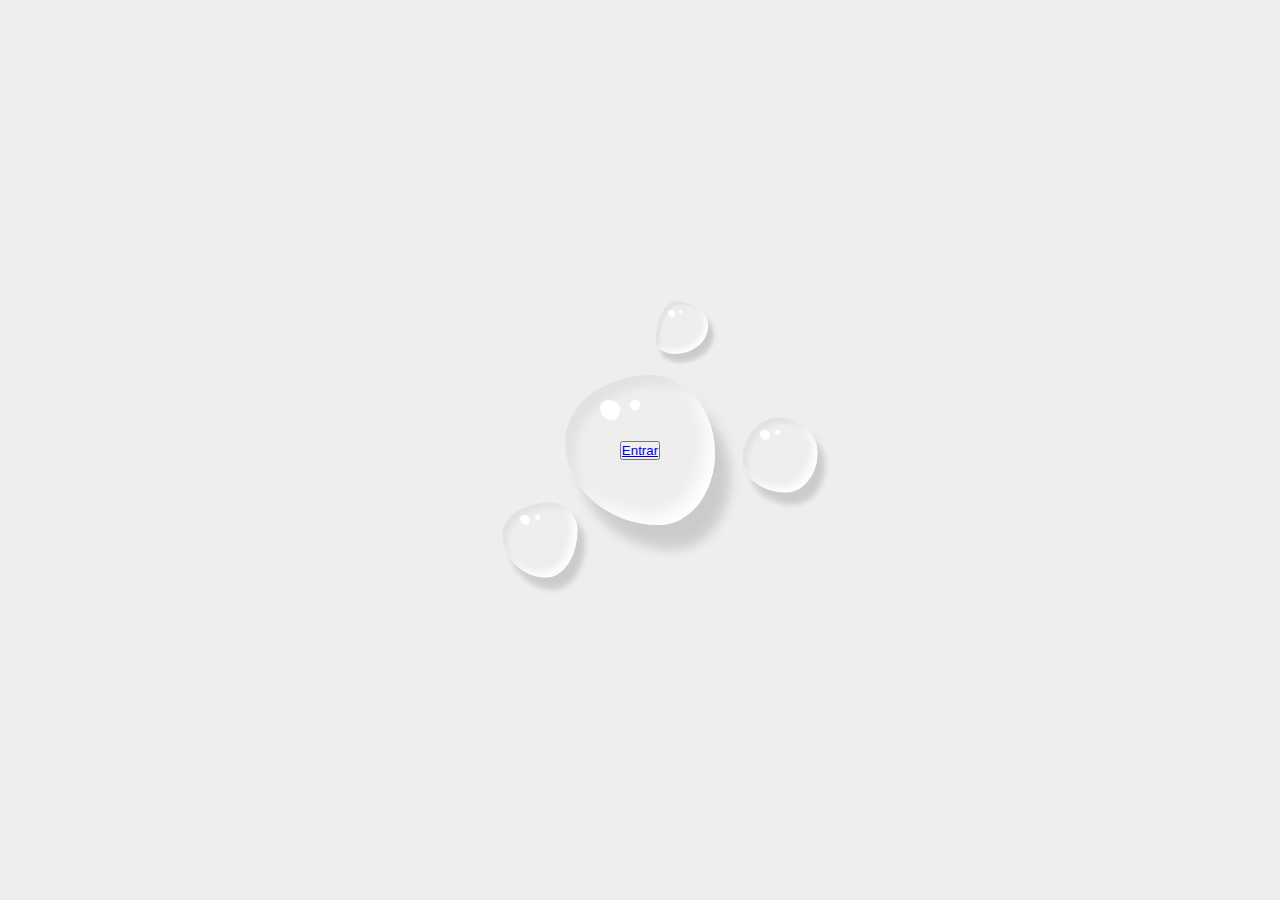
<file: index.html>
<!DOCTYPE html>
<html lang="en">
<head>
    <meta charset="UTF-8">
    <meta http-equiv="X-UA-Compatible" content="IE=edge">
    <meta name="viewport" content="width=device-width, initial-scale=1.0">
    <title>CSS Drawing | Water Drops</title>
    <link rel="stylesheet" type="text/css" href="style3.css">
</head>
<body>
    <div class="drops">
        <div class="drop"></div>
        <div class="drop"></div>
        <div class="drop"></div>
        <div class="drop"></div>
        <button style="position: absolute;">
            <a href="main.html" id="btn">Entrar</a>
        </button>
    </div>
</body>
</html>
</file>
<file: style3.css>
*{
    margin:0;
    padding: 0;
    box-sizing: border-box;
}
body{
    display: flex;
    justify-content: center;
    align-items: center;
    min-height: 100vh;
    background: #edeeed;
}
.drops{
    position: relative;
    display: flex;
    justify-content: center;
    align-items: center;
}
.drop{
    position: absolute;
    width: 150px;
    height: 150px;
    background:transparent;
    border-radius: 57% 43% 37% 63% / 45% 52% 48% 55%;
    box-shadow: inset 10px 10px 10px rgba(0,0,0,0.05), 
    15px 25px 10px rgba(0,0,0,0.1),
    15px 20px 20px rgba(0,0,0,0.05),
    inset -10px -10px 15px rgba(255,255,255,0.9);
}
.drop::before{
    content: '';
    position: absolute;
    top: 25px;
    left: 35px;
    background: #fff;
    width: 20px;
    height: 20px;
    border-radius: 42% 58% 37% 63% / 40% 43% 57% 60%;
}
.drop::after{
    content: '';
    position: absolute;
    top: 25px;
    left: 65px;
    background: #fff;
    width: 10px;
    height: 10px;
    border-radius: 57% 43% 37% 63% / 48% 47% 64% 52%;
}
.drop:nth-child(2){
    transform: scale(0.5) translate(-200px,180px);
    border-radius: 64% 36% 42% 58% / 42% 37% 63% 58%;
}
.drop:nth-child(3){
    transform: scale(0.5) translate(280px,10px);
    border-radius: 49% 51% 42% 58% / 56% 47% 53% 44%;
}
.drop:nth-child(4){
    transform: scale(0.35) translate(120px,-350px);
    border-radius: 39% 61% 63% 37% / 77% 47% 53% 23%;
}
</file>
